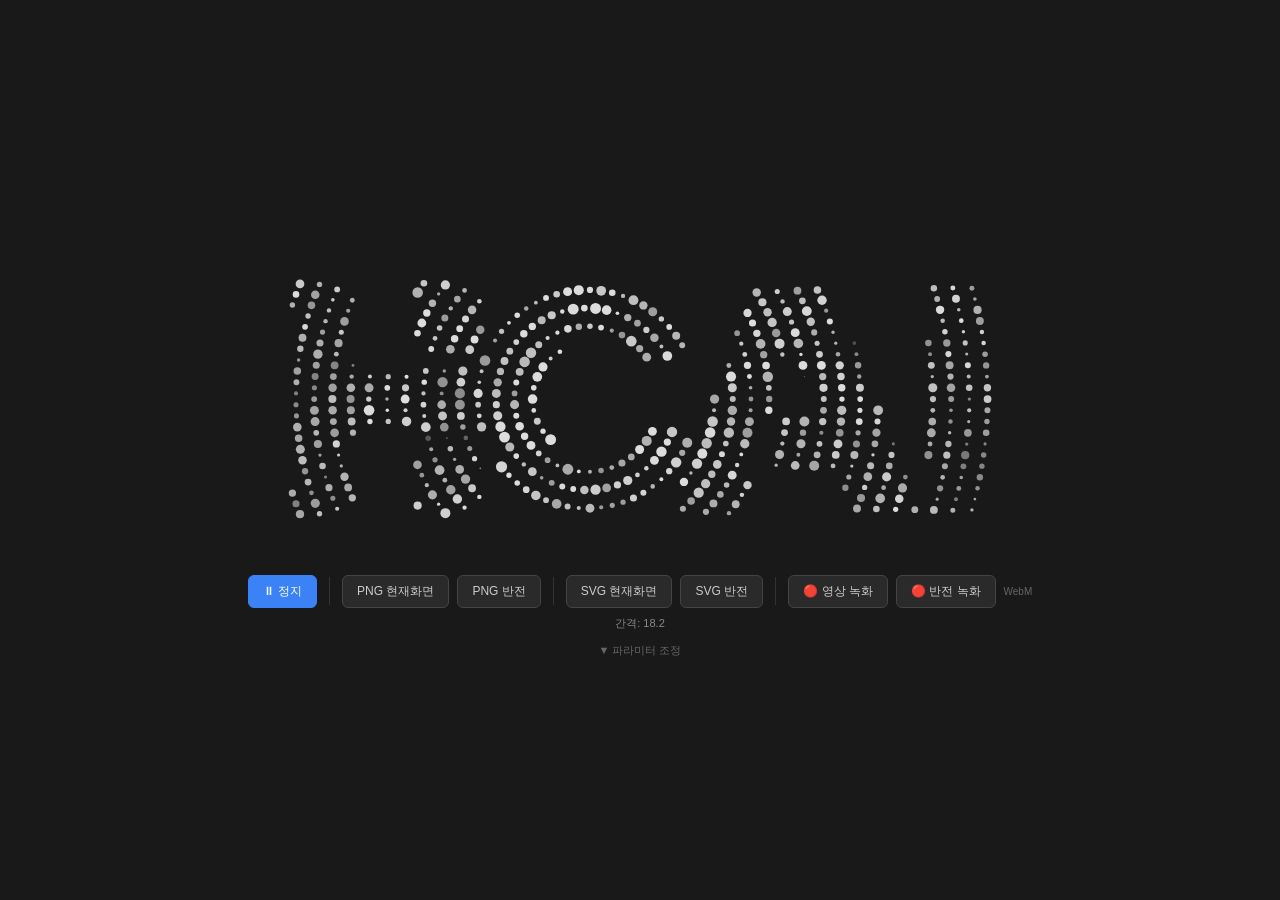
<file: tools/logo/hcai-dot-logo-v2.html>
<!DOCTYPE html>
<html lang="ko">
<head>
<meta charset="UTF-8">
<meta name="viewport" content="width=device-width, initial-scale=1.0">
<title>HCAI Dot Logo — Neural Network</title>
<style>
  * { margin: 0; padding: 0; box-sizing: border-box; }
  body {
    display: flex; align-items: center; justify-content: center;
    min-height: 100vh; background: #191919;
    font-family: 'Inter', -apple-system, BlinkMacSystemFont, sans-serif;
  }
  .container { text-align: center; }
  canvas { max-width: 90vw; border-radius: 8px; }

  .controls {
    margin-top: 16px; display: flex; gap: 8px; justify-content: center;
    align-items: center; flex-wrap: wrap;
  }
  .controls button {
    padding: 7px 14px; border: 1px solid #444; border-radius: 6px;
    background: #2a2a2a; cursor: pointer; font-size: 12px; color: #ccc;
    transition: all 0.2s;
  }
  .controls button:hover { border-color: #3b82f6; color: #3b82f6; }
  .controls button.playing { background: #3b82f6; color: #fff; border-color: #3b82f6; }
  .separator { width: 1px; height: 28px; background: #333; margin: 0 4px; }
  .param-display { font-size: 11px; color: #888; margin-top: 8px; }

  .panel-toggle {
    margin-top: 12px; font-size: 11px; color: #666; cursor: pointer;
    user-select: none; transition: color 0.2s;
  }
  .panel-toggle:hover { color: #3b82f6; }
  .param-panel {
    margin-top: 8px; padding: 16px 20px; background: #222; border: 1px solid #333;
    border-radius: 10px; display: none; max-width: 560px; margin-left: auto; margin-right: auto;
  }
  .param-panel.open { display: block; }
  .param-row {
    display: flex; align-items: center; gap: 10px; margin-bottom: 10px;
  }
  .param-row:last-child { margin-bottom: 0; }
  .param-row label {
    font-size: 11px; color: #999; width: 140px; text-align: right; flex-shrink: 0;
  }
  .param-row input[type="range"] { flex: 1; accent-color: #3b82f6; height: 4px; }
  .param-row .val {
    font-size: 11px; color: #ccc; width: 52px; text-align: left;
    font-variant-numeric: tabular-nums;
  }
  .param-row input[type="checkbox"] { accent-color: #3b82f6; }
  .param-section {
    font-size: 10px; color: #555; text-transform: uppercase; letter-spacing: 0.8px;
    margin: 12px 0 6px; padding-bottom: 4px; border-bottom: 1px solid #333;
  }
  .param-section:first-child { margin-top: 0; }
  .param-section.neural { color: #4a9; border-bottom-color: #2a5a4a; }
  .preset-row {
    display: flex; gap: 6px; justify-content: center; margin-top: 14px; flex-wrap: wrap;
  }
  .preset-row button {
    padding: 5px 12px; font-size: 10px; border: 1px solid #444;
    border-radius: 4px; background: #2a2a2a; color: #aaa; cursor: pointer;
    transition: all 0.2s;
  }
  .preset-row button:hover { border-color: #3b82f6; color: #3b82f6; }
  .preset-row button.active { border-color: #3b82f6; color: #3b82f6; background: #1e3a5f; }

  select {
    flex:1; background:#1a1a1a; color:#ccc; border:1px solid #444;
    border-radius:4px; padding:4px 8px; font-size:11px;
  }
</style>
</head>
<body>

<div class="container">
  <canvas id="logoCanvas"></canvas>

  <div class="controls">
    <button id="playBtn" onclick="toggleAnimation()">▶ 재생</button>
    <div class="separator"></div>
    <button onclick="exportPNG('current')">PNG 현재화면</button>
    <button onclick="exportPNG('invert')">PNG 반전</button>
    <div class="separator"></div>
    <button onclick="exportSVG('current')">SVG 현재화면</button>
    <button onclick="exportSVG('invert')">SVG 반전</button>
    <div class="separator"></div>
    <button onclick="exportVideo('current')" id="recBtn">🔴 영상 녹화</button>
    <button onclick="exportVideo('invert')" id="recInvBtn">🔴 반전 녹화</button>
    <span id="recFormat" style="font-size:10px; color:#666;"></span>
  </div>

  <div class="param-display" id="paramDisplay">간격: 18.2</div>

  <div class="panel-toggle" onclick="togglePanel()">▼ 파라미터 조정</div>

  <div class="param-panel" id="paramPanel">

    <div class="param-section">🖼️ 해상도</div>
    <div class="param-row">
      <label>스케일 배율</label>
      <input type="range" id="sl_scale" min="2" max="10" step="1" value="3" oninput="onScaleChange()">
      <span class="val" id="v_scale" style="width:100px;">3 (701×232)</span>
    </div>

    <div class="param-section">애니메이션 모드</div>
    <div class="param-row">
      <label>모드</label>
      <select id="sel_mode" onchange="onParamChange()">
        <option value="breathe">호흡 (도트 크기 + 투명도)</option>
        <option value="step" selected>간격 스텝 (페이드 전환)</option>
      </select>
      <span class="val"></span>
    </div>

    <div class="param-section">호흡 설정 (호흡 모드 전용)</div>
    <div class="param-row">
      <label>크기 변화량</label>
      <input type="range" id="sl_sizeAmp" min="0" max="1.0" step="0.01" value="0.47" oninput="onParamChange()">
      <span class="val" id="v_sizeAmp">0.47</span>
    </div>

    <div class="param-section">간격 스텝 설정</div>
    <div class="param-row">
      <label>시작 간격</label>
      <input type="range" id="sl_min" min="5" max="20" step="0.1" value="18.2" oninput="onParamChange()">
      <span class="val" id="v_min">18.2</span>
    </div>
    <div class="param-row">
      <label>최대 간격</label>
      <input type="range" id="sl_max" min="8" max="30" step="0.5" value="20.5" oninput="onParamChange()">
      <span class="val" id="v_max">20.5</span>
    </div>
    <div class="param-row">
      <label>스텝 크기</label>
      <input type="range" id="sl_step" min="0.1" max="5" step="0.1" value="5.0" oninput="onParamChange()">
      <span class="val" id="v_step">5.0</span>
    </div>
    <div class="param-row">
      <label>스텝당 머무름 (ms)</label>
      <input type="range" id="sl_stepHold" min="100" max="5000" step="50" value="100" oninput="onParamChange()">
      <span class="val" id="v_stepHold">100</span>
    </div>
    <div class="param-row">
      <label>전환 시간 (ms)</label>
      <input type="range" id="sl_fadeDur" min="0" max="2000" step="50" value="0" oninput="onParamChange()">
      <span class="val" id="v_fadeDur">0</span>
    </div>

    <div class="param-section">기본 상태 정지 시간</div>
    <div class="param-row">
      <label>정지 시간 (ms)</label>
      <input type="range" id="sl_hold" min="0" max="5000" step="100" value="0" oninput="onParamChange()">
      <span class="val" id="v_hold">0</span>
    </div>

    <div class="param-section">이징</div>
    <div class="param-row">
      <label>이징 함수</label>
      <select id="sel_easing" onchange="onParamChange()">
        <option value="sine" selected>Sine (부드럽게)</option>
        <option value="ease">Ease (가감속)</option>
        <option value="linear">Linear (일정)</option>
      </select>
      <span class="val"></span>
    </div>

    <!-- ===== NEURAL NETWORK SECTION ===== -->
    <div class="param-section neural">🧠 신경망 연결선 (Neural Connections)</div>
    <div class="param-row">
      <label>연결선 표시</label>
      <input type="checkbox" id="chk_lines" checked onchange="onParamChange()">
      <span class="val" style="flex:1; font-size:10px; color:#666;">점들 사이 연결</span>
    </div>
    <div class="param-row">
      <label>연결 최대 거리</label>
      <input type="range" id="sl_lineMaxDist" min="10" max="80" step="1" value="10" oninput="onParamChange()">
      <span class="val" id="v_lineMaxDist">10</span>
    </div>
    <div class="param-row">
      <label>연결선 투명도</label>
      <input type="range" id="sl_lineOpacity" min="0.01" max="1.0" step="0.01" value="1.00" oninput="onParamChange()">
      <span class="val" id="v_lineOpacity">1.00</span>
    </div>
    <div class="param-row">
      <label>연결선 두께</label>
      <input type="range" id="sl_lineWidth" min="0.2" max="3" step="0.1" value="3.0" oninput="onParamChange()">
      <span class="val" id="v_lineWidth">3.0</span>
    </div>
    <div class="param-row">
      <label>연결 밀도 (최대 수)</label>
      <input type="range" id="sl_lineMaxCount" min="1" max="8" step="1" value="4" oninput="onParamChange()">
      <span class="val" id="v_lineMaxCount">4</span>
    </div>

    <div class="param-section neural">✨ 점 페더/글로우 (Feather Glow)</div>
    <div class="param-row">
      <label>페더 글로우</label>
      <input type="checkbox" id="chk_feather" checked onchange="onParamChange()">
      <span class="val" style="flex:1; font-size:10px; color:#666;">외곽 부드러운 발광</span>
    </div>
    <div class="param-row">
      <label>글로우 반경 배율</label>
      <input type="range" id="sl_glowRadius" min="1.5" max="6" step="0.1" value="1.5" oninput="onParamChange()">
      <span class="val" id="v_glowRadius">1.5</span>
    </div>
    <div class="param-row">
      <label>글로우 강도</label>
      <input type="range" id="sl_glowIntensity" min="0.01" max="0.5" step="0.01" value="0.01" oninput="onParamChange()">
      <span class="val" id="v_glowIntensity">0.01</span>
    </div>

    <div class="param-section neural">⚡ 신경 활성화 펄스 (Activation Pulse)</div>
    <div class="param-row">
      <label>활성화 펄스</label>
      <input type="checkbox" id="chk_pulse" checked onchange="onParamChange()">
      <span class="val" style="flex:1; font-size:10px; color:#666;">임의 점 밝기 파동</span>
    </div>
    <div class="param-row">
      <label>펄스 속도</label>
      <input type="range" id="sl_pulseSpeed" min="0.2" max="5" step="0.1" value="3.3" oninput="onParamChange()">
      <span class="val" id="v_pulseSpeed">3.3</span>
    </div>
    <div class="param-row">
      <label>펄스 강도</label>
      <input type="range" id="sl_pulseIntensity" min="0.1" max="1.0" step="0.05" value="0.85" oninput="onParamChange()">
      <span class="val" id="v_pulseIntensity">0.85</span>
    </div>
    <div class="param-row">
      <label>펄스 파장 (px)</label>
      <input type="range" id="sl_pulseWavelength" min="20" max="200" step="5" value="135" oninput="onParamChange()">
      <span class="val" id="v_pulseWavelength">135</span>
    </div>
    <div class="param-row">
      <label>활성화 소스 수</label>
      <input type="range" id="sl_pulseSources" min="1" max="8" step="1" value="5" oninput="onParamChange()">
      <span class="val" id="v_pulseSources">5</span>
    </div>

    <div class="param-section neural">🎨 도트 색상 (Dot Color)</div>
    <div class="param-row">
      <label>R (빨강)</label>
      <input type="range" id="sl_dotR" min="0" max="255" step="1" value="255" oninput="onColorChange()">
      <span class="val" id="v_dotR">255</span>
    </div>
    <div class="param-row">
      <label>G (초록)</label>
      <input type="range" id="sl_dotG" min="0" max="255" step="1" value="255" oninput="onColorChange()">
      <span class="val" id="v_dotG">255</span>
    </div>
    <div class="param-row">
      <label>B (파랑)</label>
      <input type="range" id="sl_dotB" min="0" max="255" step="1" value="255" oninput="onColorChange()">
      <span class="val" id="v_dotB">255</span>
    </div>
    <div class="param-row">
      <label>Alpha (투명도)</label>
      <input type="range" id="sl_dotA" min="0.1" max="1.0" step="0.01" value="0.85" oninput="onColorChange()">
      <span class="val" id="v_dotA">0.85</span>
    </div>
    <div class="param-row">
      <label>투명도 베리에이션</label>
      <input type="range" id="sl_opVar" min="0" max="0.8" step="0.01" value="0.35" oninput="onColorChange()">
      <span class="val" id="v_opVar">0.35</span>
    </div>
    <div class="param-row">
      <label>최소 투명도</label>
      <input type="range" id="sl_opMin" min="0.02" max="0.8" step="0.01" value="0.15" oninput="onColorChange()">
      <span class="val" id="v_opMin">0.15</span>
    </div>
    <div class="param-row">
      <label>미리보기</label>
      <div id="colorPreview" style="width:32px; height:32px; border-radius:50%; border:2px solid #444; background:rgba(255,255,255,0.85);"></div>
      <span class="val" id="v_dotHex" style="width:auto; color:#888; font-size:10px;">rgba(255,255,255,0.85)</span>
    </div>

    <div class="preset-row">
      <button onclick="applyPreset('default')" style="border-color:#3b82f6; color:#3b82f6;">⭐ Default</button>
    </div>
  </div>
</div>

<script>
// ===== PARAMETERS =====
const CONFIG = {
  dotSize: 4.5,
  spacing: 18.2,
  sizeVariance: 7.5,
  opacityVar: 0.15,
  scale: 3,
  falloff: 0.2,
  falloffRadius: 1.15,
  falloffMin: 0.1,
  dotColor: '#ffffff',
  dotAlpha: 0.85,
  bgColor: '#191919',
};

const STATIC_STATE = { spacing: 18.2 };
const BASE_SCALE = 3; // 모든 파라미터는 이 스케일 기준
function sr() { return CONFIG.scale / BASE_SCALE; } // scale ratio

// Canvas padding (prevents edge particles from being clipped)
let logoPad = 0, logoOrigW = 0, logoOrigH = 0;
const PAD_BASE = 40; // padding in pixels at BASE_SCALE

// ===== ANIMATION CONFIG (FIXED from screenshot) =====
const ANIM = {
  mode: 'step',
  sizeAmplitude: 0.47,
  min: 18.2,
  max: 20.5,
  stepSize: 5.0,
  stepHoldMs: 100,
  fadeDurationMs: 0,
  speed: 0.08,
  easing: 'sine',
  holdAtMinMs: 0,
};

// ===== NEURAL NETWORK CONFIG =====
const NEURAL = {
  linesEnabled: true,
  lineMaxDist: 10,
  lineOpacity: 1.00,
  lineWidth: 3.0,
  lineMaxCount: 4,

  featherEnabled: true,
  glowRadius: 1.5,
  glowIntensity: 0.01,

  pulseEnabled: true,
  pulseSpeed: 3.3,
  pulseIntensity: 0.85,
  pulseWavelength: 135,
  pulseSources: 5,
};

// Pulse source positions (will be regenerated)
let pulseSources = [];
let pulseTime = 0;

// Dot color with alpha
const DOT_COLOR = { r: 255, g: 255, b: 255, a: 0.85, opVar: 0.35, opMin: 0.15 };

function regeneratePulseSources(count, w, h) {
  const rng = seededRandom(777);
  pulseSources = [];
  for (let i = 0; i < count; i++) {
    pulseSources.push({
      x: rng() * w,
      y: rng() * h,
      phase: rng() * Math.PI * 2,
      speed: 0.8 + rng() * 1.2,
    });
  }
}

// ===== LOGO SVG PATH DATA =====
const LOGO_SVG = `<svg xmlns="http://www.w3.org/2000/svg" viewBox="0 0 233.53 77.36">
  <g>
    <rect x="212.29" y="0" width="21.24" height="77.36" rx="2.83" ry="2.83"/>
    <path d="M178.29,0h-21.46c-1.19,0-2.25.74-2.66,1.86l-26.23,71.69c-.68,1.85.69,3.81,2.66,3.81h17.39c1.27,0,2.38-.84,2.73-2.06l16.54-58.01,8.38,28.37.11.35h-12.98c-1.11,0-2.09.72-2.41,1.78l-3.26,10.51c-.57,1.82.8,3.67,2.71,3.67h19.5-.13,1.7l4.52,13.87c.29.9,1.14,1.52,2.09,1.52h18.57c1.99,0,3.36-2,2.64-3.86L180.93,1.81c-.42-1.09-1.47-1.81-2.64-1.81Z"/>
    <g>
      <path d="M133.16,51.18l-15.21-4.8c-1.5-.47-3.12.36-3.55,1.87-.97,3.39-2.32,6.07-4.03,8.04-2.17,2.48-5.37,3.72-9.6,3.72s-7.75-1.54-10.16-4.61c-1.38-1.76-2.36-4.38-2.95-7.85-.44-2.59-.66-5.65-.66-9.2,0-5.68.74-10.07,2.19-13.18.26-.55.53-1.08.84-1.55,2.67-4.21,6.51-6.32,11.53-6.32,2.21,0,4.22.48,6.01,1.43,1.79.95,3.3,2.31,4.54,4.08l2.63,3.73c.42.6,1.17.88,1.88.72l15.38-3.58c.98-.23,1.52-1.26,1.18-2.21-2.5-6.99-6.14-12.24-10.9-15.76-5.16-3.81-12.25-5.72-21.27-5.72-4.31,0-8.25.46-11.83,1.39-6,1.56-10.97,4.41-14.92,8.58-3.48,3.67-5.98,8.22-7.53,13.64l.08-.35c-.65,1.53-1.87,2.94-3.3,3.76-1.13.66-2.44,1.04-3.84,1.04H21.24V2.83C21.24,1.27,19.97,0,18.41,0H2.83C1.27,0,0,1.27,0,2.83v71.69c0,1.57,1.27,2.83,2.83,2.83h15.57c1.57,0,2.83-1.27,2.83-2.83v-25.22h38.43c1.4,0,2.71.38,3.84,1.04,1.42.83,2.9,2.51,3.55,4.04v-.02c.81,2.54,1.85,4.87,3.12,6.99,3.58,5.95,7.84,10.11,12.77,12.47,4.93,2.36,11.29,3.54,19.08,3.54,6.42,0,11.7-.97,15.85-2.91,4.15-1.94,7.63-4.81,10.43-8.62,2.58-3.51,4.52-7.8,5.83-12.89.19-.75-.25-1.53-.99-1.76Z"/>
      <path d="M63.52,21.51V2.83c0-1.57-1.27-2.83-2.83-2.83h-15.57c-1.57,0-2.83,1.27-2.83,2.83v22.64h17.27c2.19,0,3.97-1.78,3.97-3.97Z"/>
      <path d="M59.55,51.88h-17.27v22.64c0,1.57,1.27,2.83,2.83,2.83h15.57c1.57,0,2.83-1.27,2.83-2.83v-18.67c0-2.19-1.78-3.97-3.97-3.97Z"/>
    </g>
  </g>
</svg>`;

// ===== CORE ENGINE =====
const canvas = document.getElementById('logoCanvas');
const ctx = canvas.getContext('2d');
let logoMask = null;
let maskReady = false;
let currentSpacing = CONFIG.spacing;
let currentBreathAlpha = 1.0;
// Cache dots for neural lines
let currentDots = [];

const C_CENTER_X_RATIO = 99 / 233.53;
const C_CENTER_Y_RATIO = 38.7 / 77.36;

function seededRandom(seed) {
  let s = seed;
  return function() {
    s = (s * 16807 + 0) % 2147483647;
    return (s - 1) / 2147483646;
  };
}

function rasterizeLogo(scale) {
  return new Promise(resolve => {
    const svgBlob = new Blob([LOGO_SVG], { type: 'image/svg+xml' });
    const url = URL.createObjectURL(svgBlob);
    const img = new Image();
    img.onload = () => {
      const lw = Math.round(233.53 * scale);
      const lh = Math.round(77.36 * scale);
      const pad = Math.round(PAD_BASE * scale / BASE_SCALE);
      logoOrigW = lw; logoOrigH = lh; logoPad = pad;
      const w = lw + 2 * pad;
      const h = lh + 2 * pad;
      canvas.width = w; canvas.height = h;
      const tmpCanvas = document.createElement('canvas');
      tmpCanvas.width = w; tmpCanvas.height = h;
      const tmpCtx = tmpCanvas.getContext('2d');
      tmpCtx.drawImage(img, pad, pad, lw, lh);
      logoMask = tmpCtx.getImageData(0, 0, w, h);
      URL.revokeObjectURL(url);
      maskReady = true;
      regeneratePulseSources(NEURAL.pulseSources, w, h);
      resolve();
    };
    img.src = url;
  });
}

function getLogoAlpha(x, y) {
  if (!logoMask) return 0;
  const ix = Math.round(x), iy = Math.round(y);
  if (ix < 0 || iy < 0 || ix >= logoMask.width || iy >= logoMask.height) return 0;
  return logoMask.data[(iy * logoMask.width + ix) * 4 + 3] / 255;
}

function getDistanceFalloff(x, y, p) {
  if (p.falloff <= 0) return 1;
  const w = canvas.width, h = canvas.height;
  const cx = logoPad + logoOrigW * C_CENTER_X_RATIO, cy = logoPad + logoOrigH * C_CENTER_Y_RATIO;
  const maxDist = Math.sqrt(w * w + h * h) * 0.5 * p.falloffRadius;
  const dx = x - cx, dy = y - cy;
  const dist = Math.sqrt(dx * dx + dy * dy);
  const t = Math.min(dist / maxDist, 1);
  const factor = Math.pow(1 - t, p.falloff);
  return p.falloffMin + (1 - p.falloffMin) * factor;
}

function generateDots(p, sizeMultiplier) {
  sizeMultiplier = sizeMultiplier || 1.0;
  const s = sr(); // scale ratio for resolution independence
  const scaledSpacing = p.spacing * s;
  const scaledDotSize = p.dotSize * s;
  const scaledSizeVar = p.sizeVariance * s;
  const w = canvas.width, h = canvas.height;
  const cx = logoPad + logoOrigW * C_CENTER_X_RATIO, cy = logoPad + logoOrigH * C_CENTER_Y_RATIO;
  const maxR = Math.sqrt(Math.max(cx, w - cx) ** 2 + Math.max(cy, h - cy) ** 2);
  const rng = seededRandom(33);
  const dots = [];
  for (let r = scaledSpacing; r < maxR; r += scaledSpacing) {
    const circumference = 2 * Math.PI * r;
    const numDots = Math.max(12, Math.round(circumference / (scaledDotSize * 2.5)));
    for (let i = 0; i < numDots; i++) {
      const angle = (i / numDots) * Math.PI * 2;
      const x = cx + r * Math.cos(angle);
      const y = cy + r * Math.sin(angle);
      const alpha = getLogoAlpha(x, y);
      if (alpha < 0.1) continue;
      const df = getDistanceFalloff(x, y, p);
      let size = (scaledDotSize * 0.8 * alpha + (rng() - 0.5) * scaledSizeVar * 0.5) * df;
      size *= sizeMultiplier;
      if (size <= 0.15) continue;
      const baseOpacity = Math.max(0.1, 1 - rng() * p.opacityVar) * alpha * df;
      // Per-dot alpha variation
      const dotVariation = DOT_COLOR.opVar > 0 ? (rng() * DOT_COLOR.opVar) : 0;
      const opacity = Math.max(DOT_COLOR.opMin, baseOpacity * (1 - dotVariation));
      dots.push({ x, y, size, opacity });
    }
  }
  return dots;
}

// ===== SPATIAL INDEX for fast neighbor lookup =====
function buildSpatialGrid(dots, cellSize) {
  const grid = {};
  for (let i = 0; i < dots.length; i++) {
    const cx = Math.floor(dots[i].x / cellSize);
    const cy = Math.floor(dots[i].y / cellSize);
    const key = cx + ',' + cy;
    if (!grid[key]) grid[key] = [];
    grid[key].push(i);
  }
  return grid;
}

function findNeighbors(dotIdx, dots, grid, cellSize, maxDist) {
  const d = dots[dotIdx];
  const cx = Math.floor(d.x / cellSize);
  const cy = Math.floor(d.y / cellSize);
  const neighbors = [];
  const maxDist2 = maxDist * maxDist;
  for (let dx = -1; dx <= 1; dx++) {
    for (let dy = -1; dy <= 1; dy++) {
      const key = (cx + dx) + ',' + (cy + dy);
      const cell = grid[key];
      if (!cell) continue;
      for (const j of cell) {
        if (j <= dotIdx) continue; // avoid duplicates
        const ddx = dots[j].x - d.x;
        const ddy = dots[j].y - d.y;
        const dist2 = ddx * ddx + ddy * ddy;
        if (dist2 < maxDist2) {
          neighbors.push({ idx: j, dist: Math.sqrt(dist2) });
        }
      }
    }
  }
  neighbors.sort((a, b) => a.dist - b.dist);
  return neighbors;
}

// ===== NEURAL NETWORK DRAWING =====
function getPulseValue(x, y, time) {
  if (!NEURAL.pulseEnabled || pulseSources.length === 0) return 0;
  let val = 0;
  for (const src of pulseSources) {
    const dx = x - src.x;
    const dy = y - src.y;
    const dist = Math.sqrt(dx * dx + dy * dy);
    const wave = Math.sin((dist / (NEURAL.pulseWavelength * sr())) * Math.PI * 2 - time * src.speed * NEURAL.pulseSpeed + src.phase);
    val += Math.max(0, wave) * NEURAL.pulseIntensity;
  }
  return Math.min(val / pulseSources.length, 1.0);
}

function drawNeuralLines(targetCtx, dots, globalAlpha, dotColor) {
  if (!NEURAL.linesEnabled || dots.length === 0) return;
  const s = sr();
  const maxDist = NEURAL.lineMaxDist * s;
  const cellSize = maxDist + 1;
  const grid = buildSpatialGrid(dots, cellSize);

  const r = parseInt(dotColor.slice(1, 3), 16);
  const g = parseInt(dotColor.slice(3, 5), 16);
  const b = parseInt(dotColor.slice(5, 7), 16);

  targetCtx.lineWidth = NEURAL.lineWidth * s;

  for (let i = 0; i < dots.length; i++) {
    const neighbors = findNeighbors(i, dots, grid, cellSize, maxDist);
    const count = Math.min(neighbors.length, NEURAL.lineMaxCount);
    for (let n = 0; n < count; n++) {
      const nb = neighbors[n];
      const d1 = dots[i];
      const d2 = dots[nb.idx];
      const distFactor = 1 - (nb.dist / maxDist);
      // Pulse-based activation on lines
      const pulse1 = getPulseValue(d1.x, d1.y, pulseTime);
      const pulse2 = getPulseValue(d2.x, d2.y, pulseTime);
      const pulseBoost = 1 + (pulse1 + pulse2) * 0.5;
      const alpha = NEURAL.lineOpacity * distFactor * d1.opacity * d2.opacity * globalAlpha * pulseBoost * (CONFIG.dotAlpha || 1.0);

      if (alpha < 0.005) continue;
      targetCtx.strokeStyle = `rgba(${r},${g},${b},${alpha.toFixed(3)})`;
      targetCtx.beginPath();
      targetCtx.moveTo(d1.x, d1.y);
      targetCtx.lineTo(d2.x, d2.y);
      targetCtx.stroke();
    }
  }
}

function drawFeatherGlow(targetCtx, dots, dotColor, globalAlpha) {
  if (!NEURAL.featherEnabled) return;
  const r = parseInt(dotColor.slice(1, 3), 16);
  const g = parseInt(dotColor.slice(3, 5), 16);
  const b = parseInt(dotColor.slice(5, 7), 16);

  for (const d of dots) {
    const glowR = d.size * NEURAL.glowRadius;
    const pulseVal = getPulseValue(d.x, d.y, pulseTime);
    const intensity = NEURAL.glowIntensity * (1 + pulseVal * 1.5);
    const alpha = d.opacity * globalAlpha * intensity * (CONFIG.dotAlpha || 1.0);
    if (alpha < 0.005) continue;

    const gradient = targetCtx.createRadialGradient(d.x, d.y, d.size * 0.5, d.x, d.y, glowR);
    gradient.addColorStop(0, `rgba(${r},${g},${b},${(alpha * 0.8).toFixed(3)})`);
    gradient.addColorStop(0.4, `rgba(${r},${g},${b},${(alpha * 0.3).toFixed(3)})`);
    gradient.addColorStop(1, `rgba(${r},${g},${b},0)`);
    targetCtx.fillStyle = gradient;
    targetCtx.beginPath();
    targetCtx.arc(d.x, d.y, glowR, 0, Math.PI * 2);
    targetCtx.fill();
  }
}

function drawDots(targetCtx, dots, dotColor, bgColor, globalAlpha) {
  const w = canvas.width, h = canvas.height;
  targetCtx.clearRect(0, 0, w, h);
  targetCtx.fillStyle = bgColor;
  targetCtx.fillRect(0, 0, w, h);

  // 1. Draw feather glow (behind dots)
  drawFeatherGlow(targetCtx, dots, dotColor, globalAlpha);

  // 2. Draw neural connection lines (behind dots)
  drawNeuralLines(targetCtx, dots, globalAlpha, dotColor);

  // 3. Draw dots with pulse activation
  const rHex = parseInt(dotColor.slice(1, 3), 16);
  const gHex = parseInt(dotColor.slice(3, 5), 16);
  const bHex = parseInt(dotColor.slice(5, 7), 16);

  for (const d of dots) {
    const pulseVal = getPulseValue(d.x, d.y, pulseTime);
    const boostedOpacity = Math.min(1, d.opacity * (1 + pulseVal * 0.8));
    const boostedSize = d.size * (1 + pulseVal * 0.15);
    targetCtx.globalAlpha = boostedOpacity * globalAlpha * (CONFIG.dotAlpha || 1.0);
    targetCtx.fillStyle = dotColor;
    targetCtx.beginPath();
    targetCtx.arc(d.x, d.y, boostedSize, 0, Math.PI * 2);
    targetCtx.fill();
  }
  targetCtx.globalAlpha = 1;
}

function renderFrame(spacing, alpha, dotColor, bgColor, sizeMultiplier) {
  if (!maskReady) return;
  dotColor = dotColor || CONFIG.dotColor;
  bgColor = bgColor || CONFIG.bgColor;
  alpha = alpha !== undefined ? alpha : 1.0;
  sizeMultiplier = sizeMultiplier || 1.0;
  const p = { ...CONFIG, spacing, dotColor, bgColor };
  currentDots = generateDots(p, sizeMultiplier);
  drawDots(ctx, currentDots, dotColor, bgColor, alpha);
}

// ===== STEP ANIMATION ENGINE =====
function buildStepSequence() {
  const steps = [];
  for (let s = ANIM.min; s <= ANIM.max + 0.01; s += ANIM.stepSize) {
    steps.push(Math.round(s * 10) / 10);
  }
  const seq = [...steps];
  for (let i = steps.length - 2; i >= 1; i--) {
    seq.push(steps[i]);
  }
  return seq;
}

let stepSeq = [];
let stepIndex = 0;
let stepPhase = 'hold_home';
let stepElapsed = 0;

function resetStepAnim() {
  stepSeq = buildStepSequence();
  stepIndex = 0;
  stepPhase = 'hold_home';
  stepElapsed = 0;
}

// ===== BREATHE ANIMATION =====
let breatheProgress = 0;
let breatheState = 'hold';
let breatheElapsed = 0;

function applyEasing(t) {
  const ping = t <= 0.5 ? t * 2 : (1 - t) * 2;
  switch (ANIM.easing) {
    case 'sine': return (1 - Math.cos(ping * Math.PI)) / 2;
    case 'ease': return ping < 0.5 ? 2 * ping * ping : 1 - Math.pow(-2 * ping + 2, 2) / 2;
    case 'linear': default: return ping;
  }
}

// ===== MAIN ANIMATION LOOP =====
let animRunning = false;
let animFrame = null;
let lastTimestamp = null;

function easeInOut(t) {
  return (1 - Math.cos(t * Math.PI)) / 2;
}

function animLoop(timestamp) {
  if (!animRunning) return;
  if (lastTimestamp === null) lastTimestamp = timestamp;
  const dt = timestamp - lastTimestamp;
  lastTimestamp = timestamp;

  // Update pulse time
  pulseTime += dt * 0.001;

  const infoEl = document.getElementById('paramDisplay');

  if (ANIM.mode === 'step') {
    animStep(dt, infoEl);
  } else {
    animBreathe(dt, infoEl);
  }

  animFrame = requestAnimationFrame(animLoop);
}

function animStep(dt, infoEl) {
  if (stepSeq.length === 0) resetStepAnim();
  const curSpacing = stepSeq[stepIndex];
  const isHome = (stepIndex === 0);

  stepElapsed += dt;

  if (stepPhase === 'hold_home') {
    currentSpacing = curSpacing;
    renderFrame(curSpacing, 1.0);
    infoEl.textContent = recording ? `🔴 녹화중... 간격: ${curSpacing}` : `간격: ${curSpacing} (기본 상태)`;
    // 녹화: 1사이클 이상 + 최소 시간 경과 시 종료
    if (recording && recording.stepsCompleted >= recording.totalSteps) {
      const elapsed = performance.now() - recording.startTime;
      if (elapsed >= recording.minDurationMs) {
        stopRecording();
        return;
      }
      // 최소 시간 미달이면 사이클 리셋하고 계속 녹화
      recording.stepsCompleted = 0;
    }
    if (stepElapsed >= ANIM.holdAtMinMs) {
      stepElapsed = 0;
      stepPhase = 'fade_out';
    }
  } else if (stepPhase === 'hold') {
    currentSpacing = curSpacing;
    renderFrame(curSpacing, 1.0);
    infoEl.textContent = recording ? `🔴 녹화중... 간격: ${curSpacing}` : `간격: ${curSpacing}`;
    if (stepElapsed >= ANIM.stepHoldMs) {
      stepElapsed = 0;
      stepPhase = 'fade_out';
    }
  } else if (stepPhase === 'fade_out') {
    if (ANIM.fadeDurationMs <= 0) {
      stepIndex = (stepIndex + 1) % stepSeq.length;
      if (recording) recording.stepsCompleted++;
      stepElapsed = 0;
      const isNextHome = (stepIndex === 0);
      stepPhase = isNextHome ? 'hold_home' : 'hold';
      currentSpacing = stepSeq[stepIndex];
      renderFrame(stepSeq[stepIndex], 1.0);
      infoEl.textContent = `간격: ${stepSeq[stepIndex]}`;
    } else {
      const progress = Math.min(stepElapsed / ANIM.fadeDurationMs, 1);
      const alpha = 1.0 - easeInOut(progress) * 0.4;
      currentSpacing = curSpacing;
      renderFrame(curSpacing, alpha);
      infoEl.textContent = `간격: ${curSpacing} → ...`;
      if (progress >= 1) {
        stepIndex = (stepIndex + 1) % stepSeq.length;
        if (recording) recording.stepsCompleted++;
        stepElapsed = 0;
        stepPhase = 'fade_in';
      }
    }
  } else if (stepPhase === 'fade_in') {
    const nextSpacing = stepSeq[stepIndex];
    const progress = Math.min(stepElapsed / ANIM.fadeDurationMs, 1);
    const alpha = 0.6 + easeInOut(progress) * 0.4;
    currentSpacing = nextSpacing;
    renderFrame(nextSpacing, alpha);
    infoEl.textContent = `간격: ${nextSpacing}`;
    if (progress >= 1) {
      stepElapsed = 0;
      const isNextHome = (stepIndex === 0);
      stepPhase = isNextHome ? 'hold_home' : 'hold';
    }
  }
}

function animBreathe(dt, infoEl) {
  breatheElapsed += dt;

  if (breatheState === 'hold') {
    renderFrame(CONFIG.spacing, 1.0, null, null, 1.0);
    infoEl.textContent = `간격: ${CONFIG.spacing} (정지)`;
    if (breatheElapsed >= ANIM.holdAtMinMs) {
      breatheState = 'animate';
      breatheProgress = 0;
      breatheElapsed = 0;
    }
  } else {
    const cycleDuration = 4000 / ANIM.speed;
    breatheProgress += dt / cycleDuration;
    if (breatheProgress >= 1) {
      breatheProgress = 0;
      breatheState = 'hold';
      breatheElapsed = 0;
      renderFrame(CONFIG.spacing, 1.0, null, null, 1.0);
      infoEl.textContent = `간격: ${CONFIG.spacing} (정지)`;
    } else {
      const eased = applyEasing(breatheProgress);
      const sizeMultiplier = 1.0 + ANIM.sizeAmplitude * eased;
      const alpha = 1.0 - 0.15 * eased;
      renderFrame(CONFIG.spacing, alpha, null, null, sizeMultiplier);
      infoEl.textContent = `크기: ×${sizeMultiplier.toFixed(2)} | 투명도: ${alpha.toFixed(2)}`;
    }
  }
}

function toggleAnimation() {
  animRunning = !animRunning;
  const btn = document.getElementById('playBtn');
  if (animRunning) {
    btn.textContent = '⏸ 정지';
    btn.classList.add('playing');
    lastTimestamp = null;
    animFrame = requestAnimationFrame(animLoop);
  } else {
    btn.textContent = '▶ 재생';
    btn.classList.remove('playing');
    if (animFrame) cancelAnimationFrame(animFrame);
  }
}

// ===== PARAMETER PANEL =====
function togglePanel() {
  const panel = document.getElementById('paramPanel');
  const toggle = document.querySelector('.panel-toggle');
  panel.classList.toggle('open');
  toggle.textContent = panel.classList.contains('open') ? '▲ 파라미터 접기' : '▼ 파라미터 조정';
}

function onParamChange() {
  // Animation params
  ANIM.mode = document.getElementById('sel_mode').value;
  ANIM.sizeAmplitude = parseFloat(document.getElementById('sl_sizeAmp').value);
  ANIM.min = parseFloat(document.getElementById('sl_min').value);
  ANIM.max = parseFloat(document.getElementById('sl_max').value);
  ANIM.stepSize = parseFloat(document.getElementById('sl_step').value);
  ANIM.stepHoldMs = parseInt(document.getElementById('sl_stepHold').value);
  ANIM.fadeDurationMs = parseInt(document.getElementById('sl_fadeDur').value);
  ANIM.holdAtMinMs = parseInt(document.getElementById('sl_hold').value);
  ANIM.easing = document.getElementById('sel_easing').value;
  if (ANIM.max < ANIM.min + 0.5) {
    ANIM.max = ANIM.min + 0.5;
    document.getElementById('sl_max').value = ANIM.max;
  }

  // Neural params
  NEURAL.linesEnabled = document.getElementById('chk_lines').checked;
  NEURAL.lineMaxDist = parseInt(document.getElementById('sl_lineMaxDist').value);
  NEURAL.lineOpacity = parseFloat(document.getElementById('sl_lineOpacity').value);
  NEURAL.lineWidth = parseFloat(document.getElementById('sl_lineWidth').value);
  NEURAL.lineMaxCount = parseInt(document.getElementById('sl_lineMaxCount').value);

  NEURAL.featherEnabled = document.getElementById('chk_feather').checked;
  NEURAL.glowRadius = parseFloat(document.getElementById('sl_glowRadius').value);
  NEURAL.glowIntensity = parseFloat(document.getElementById('sl_glowIntensity').value);

  NEURAL.pulseEnabled = document.getElementById('chk_pulse').checked;
  NEURAL.pulseSpeed = parseFloat(document.getElementById('sl_pulseSpeed').value);
  NEURAL.pulseIntensity = parseFloat(document.getElementById('sl_pulseIntensity').value);
  NEURAL.pulseWavelength = parseInt(document.getElementById('sl_pulseWavelength').value);
  NEURAL.pulseSources = parseInt(document.getElementById('sl_pulseSources').value);

  // Update display values
  document.getElementById('v_sizeAmp').textContent = ANIM.sizeAmplitude.toFixed(2);
  document.getElementById('v_min').textContent = ANIM.min.toFixed(1);
  document.getElementById('v_max').textContent = ANIM.max.toFixed(1);
  document.getElementById('v_step').textContent = ANIM.stepSize.toFixed(1);
  document.getElementById('v_stepHold').textContent = ANIM.stepHoldMs;
  document.getElementById('v_fadeDur').textContent = ANIM.fadeDurationMs;
  document.getElementById('v_hold').textContent = ANIM.holdAtMinMs;

  document.getElementById('v_lineMaxDist').textContent = NEURAL.lineMaxDist;
  document.getElementById('v_lineOpacity').textContent = NEURAL.lineOpacity.toFixed(2);
  document.getElementById('v_lineWidth').textContent = NEURAL.lineWidth.toFixed(1);
  document.getElementById('v_lineMaxCount').textContent = NEURAL.lineMaxCount;
  document.getElementById('v_glowRadius').textContent = NEURAL.glowRadius.toFixed(1);
  document.getElementById('v_glowIntensity').textContent = NEURAL.glowIntensity.toFixed(2);
  document.getElementById('v_pulseSpeed').textContent = NEURAL.pulseSpeed.toFixed(1);
  document.getElementById('v_pulseIntensity').textContent = NEURAL.pulseIntensity.toFixed(2);
  document.getElementById('v_pulseWavelength').textContent = NEURAL.pulseWavelength;
  document.getElementById('v_pulseSources').textContent = NEURAL.pulseSources;

  // Regenerate pulse sources
  regeneratePulseSources(NEURAL.pulseSources, canvas.width, canvas.height);

  resetStepAnim();
}

async function onScaleChange() {
  const newScale = parseInt(document.getElementById('sl_scale').value);
  const w = Math.round(233.53 * newScale);
  const h = Math.round(77.36 * newScale);
  document.getElementById('v_scale').textContent = `${newScale} (${w}×${h})`;
  CONFIG.scale = newScale;
  await rasterizeLogo(newScale);
  regeneratePulseSources(NEURAL.pulseSources, canvas.width, canvas.height);
  renderFrame(currentSpacing, 1.0);
}

function onColorChange() {
  DOT_COLOR.r = parseInt(document.getElementById('sl_dotR').value);
  DOT_COLOR.g = parseInt(document.getElementById('sl_dotG').value);
  DOT_COLOR.b = parseInt(document.getElementById('sl_dotB').value);
  DOT_COLOR.a = parseFloat(document.getElementById('sl_dotA').value);
  DOT_COLOR.opVar = parseFloat(document.getElementById('sl_opVar').value);
  DOT_COLOR.opMin = parseFloat(document.getElementById('sl_opMin').value);
  document.getElementById('v_dotR').textContent = DOT_COLOR.r;
  document.getElementById('v_dotG').textContent = DOT_COLOR.g;
  document.getElementById('v_dotB').textContent = DOT_COLOR.b;
  document.getElementById('v_dotA').textContent = DOT_COLOR.a.toFixed(2);
  document.getElementById('v_opVar').textContent = DOT_COLOR.opVar.toFixed(2);
  document.getElementById('v_opMin').textContent = DOT_COLOR.opMin.toFixed(2);
  // Update hex color for rendering
  const hex = '#' + DOT_COLOR.r.toString(16).padStart(2,'0') + DOT_COLOR.g.toString(16).padStart(2,'0') + DOT_COLOR.b.toString(16).padStart(2,'0');
  CONFIG.dotColor = hex;
  CONFIG.dotAlpha = DOT_COLOR.a;
  // Preview
  document.getElementById('colorPreview').style.background = `rgba(${DOT_COLOR.r},${DOT_COLOR.g},${DOT_COLOR.b},${DOT_COLOR.a})`;
  document.getElementById('v_dotHex').textContent = `rgba(${DOT_COLOR.r},${DOT_COLOR.g},${DOT_COLOR.b},${DOT_COLOR.a.toFixed(2)})`;
}

function setSliders(vals) {
  document.getElementById('sel_mode').value = vals.mode;
  document.getElementById('sl_sizeAmp').value = vals.sizeAmp;
  document.getElementById('sl_min').value = vals.min;
  document.getElementById('sl_max').value = vals.max;
  document.getElementById('sl_step').value = vals.step;
  document.getElementById('sl_stepHold').value = vals.stepHold;
  document.getElementById('sl_fadeDur').value = vals.fadeDur;
  document.getElementById('sl_hold').value = vals.hold;
  document.getElementById('sel_easing').value = vals.easing;

  // Neural
  document.getElementById('chk_lines').checked = vals.lines !== undefined ? vals.lines : NEURAL.linesEnabled;
  document.getElementById('sl_lineMaxDist').value = vals.lineMaxDist !== undefined ? vals.lineMaxDist : NEURAL.lineMaxDist;
  document.getElementById('sl_lineOpacity').value = vals.lineOpacity !== undefined ? vals.lineOpacity : NEURAL.lineOpacity;
  document.getElementById('sl_lineWidth').value = vals.lineWidth !== undefined ? vals.lineWidth : NEURAL.lineWidth;
  document.getElementById('sl_lineMaxCount').value = vals.lineMaxCount !== undefined ? vals.lineMaxCount : NEURAL.lineMaxCount;

  document.getElementById('chk_feather').checked = vals.feather !== undefined ? vals.feather : NEURAL.featherEnabled;
  document.getElementById('sl_glowRadius').value = vals.glowRadius !== undefined ? vals.glowRadius : NEURAL.glowRadius;
  document.getElementById('sl_glowIntensity').value = vals.glowIntensity !== undefined ? vals.glowIntensity : NEURAL.glowIntensity;

  document.getElementById('chk_pulse').checked = vals.pulse !== undefined ? vals.pulse : NEURAL.pulseEnabled;
  document.getElementById('sl_pulseSpeed').value = vals.pulseSpeed !== undefined ? vals.pulseSpeed : NEURAL.pulseSpeed;
  document.getElementById('sl_pulseIntensity').value = vals.pulseIntensity !== undefined ? vals.pulseIntensity : NEURAL.pulseIntensity;
  document.getElementById('sl_pulseWavelength').value = vals.pulseWavelength !== undefined ? vals.pulseWavelength : NEURAL.pulseWavelength;
  document.getElementById('sl_pulseSources').value = vals.pulseSources !== undefined ? vals.pulseSources : NEURAL.pulseSources;

  // Dot color
  if (vals.dotR !== undefined) document.getElementById('sl_dotR').value = vals.dotR;
  if (vals.dotG !== undefined) document.getElementById('sl_dotG').value = vals.dotG;
  if (vals.dotB !== undefined) document.getElementById('sl_dotB').value = vals.dotB;
  if (vals.dotA !== undefined) document.getElementById('sl_dotA').value = vals.dotA;
  if (vals.opVar !== undefined) document.getElementById('sl_opVar').value = vals.opVar;
  if (vals.opMin !== undefined) document.getElementById('sl_opMin').value = vals.opMin;

  onParamChange();
  onColorChange();
}

function applyPreset(name) {
  const base = { mode:'step', sizeAmp:0.47, min:18.2, max:20.5, step:5.0, stepHold:100, fadeDur:0, hold:0, easing:'sine' };
  const presets = {
    default: { ...base, lines:true, lineMaxDist:10, lineOpacity:1.00, lineWidth:3.0, lineMaxCount:4, feather:true, glowRadius:1.5, glowIntensity:0.01, pulse:true, pulseSpeed:3.3, pulseIntensity:0.85, pulseWavelength:135, pulseSources:5, dotR:255, dotG:255, dotB:255, dotA:0.85, opVar:0.35, opMin:0.15 },
  };
  const p = presets[name];
  if (!p) return;
  setSliders(p);
  document.querySelectorAll('.preset-row button').forEach(b => b.classList.remove('active'));
  event.target.classList.add('active');
}

// ===== EXPORTS =====
// ===== EXPORTS: 프리뷰 그대로 저장 =====
function getColors(mode) {
  if (mode === 'invert') {
    // 배경↔도트 반전
    return { dotColor: CONFIG.bgColor, bgColor: CONFIG.dotColor };
  }
  return { dotColor: CONFIG.dotColor, bgColor: CONFIG.bgColor };
}

function exportPNG(mode) {
  const { dotColor, bgColor } = getColors(mode);
  const savedDotColor = CONFIG.dotColor;
  CONFIG.dotColor = dotColor;
  renderFrame(currentSpacing, 1.0, dotColor, bgColor, 1.0);
  // 캔버스 그대로 저장
  const link = document.createElement('a');
  link.download = mode === 'invert' ? 'hcai-inverted.png' : 'hcai-current.png';
  link.href = canvas.toDataURL('image/png');
  link.click();
  // 복원
  CONFIG.dotColor = savedDotColor;
  renderFrame(currentSpacing, 1.0);
}

function exportSVG(mode) {
  const { dotColor, bgColor } = getColors(mode);
  const p = { ...CONFIG, spacing: currentSpacing, dotColor, bgColor };
  const dots = generateDots(p, 1.0);
  const w = canvas.width, h = canvas.height;
  const dAlpha = CONFIG.dotAlpha || 1.0;

  let svg = [];
  svg.push(`<?xml version="1.0" encoding="UTF-8"?>`);
  svg.push(`<svg xmlns="http://www.w3.org/2000/svg" viewBox="0 0 ${w} ${h}" width="${w}" height="${h}">`);
  svg.push(`<rect width="${w}" height="${h}" fill="${bgColor}"/>`);

  // 글로우 레이어
  if (NEURAL.featherEnabled) {
    svg.push(`<g>`);
    for (const d of dots) {
      const gr = d.size * NEURAL.glowRadius;
      const op = d.opacity * NEURAL.glowIntensity * dAlpha * 0.4;
      if (op < 0.005) continue;
      svg.push(`<circle cx="${d.x.toFixed(1)}" cy="${d.y.toFixed(1)}" r="${gr.toFixed(1)}" fill="${dotColor}" opacity="${op.toFixed(3)}"/>`);
    }
    svg.push(`</g>`);
  }

  // 연결선
  if (NEURAL.linesEnabled) {
    const _s = sr();
    const maxDist = NEURAL.lineMaxDist * _s;
    const _lw = NEURAL.lineWidth * _s;
    const grid = buildSpatialGrid(dots, maxDist + 1);
    svg.push(`<g>`);
    for (let i = 0; i < dots.length; i++) {
      const nbs = findNeighbors(i, dots, grid, maxDist + 1, maxDist);
      const cnt = Math.min(nbs.length, NEURAL.lineMaxCount);
      for (let n = 0; n < cnt; n++) {
        const nb = nbs[n];
        const d1 = dots[i], d2 = dots[nb.idx];
        const df = 1 - (nb.dist / maxDist);
        const op = NEURAL.lineOpacity * df * d1.opacity * d2.opacity * dAlpha;
        if (op < 0.005) continue;
        svg.push(`<line x1="${d1.x.toFixed(1)}" y1="${d1.y.toFixed(1)}" x2="${d2.x.toFixed(1)}" y2="${d2.y.toFixed(1)}" stroke="${dotColor}" stroke-opacity="${op.toFixed(3)}" stroke-width="${_lw}"/>`);
      }
    }
    svg.push(`</g>`);
  }

  // 도트
  svg.push(`<g>`);
  for (const d of dots) {
    const op = d.opacity * dAlpha;
    if (op < 0.005) continue;
    svg.push(`<circle cx="${d.x.toFixed(1)}" cy="${d.y.toFixed(1)}" r="${d.size.toFixed(2)}" fill="${dotColor}" opacity="${op.toFixed(3)}"/>`);
  }
  svg.push(`</g>`);
  svg.push('</svg>');

  const blob = new Blob([svg.join('\n')], { type: 'image/svg+xml' });
  const url = URL.createObjectURL(blob);
  const a = document.createElement('a');
  a.href = url;
  a.download = mode === 'invert' ? 'hcai-inverted.svg' : 'hcai-current.svg';
  a.click();
  URL.revokeObjectURL(url);
}

// ===== LIVE VIDEO RECORDING =====
let recording = null; // { recorder, chunks, done, mode, savedColor, startIndex }

function exportVideo(mode) {
  if (recording) return; // 이미 녹화중

  const { dotColor, bgColor } = getColors(mode);
  const savedDotColor = CONFIG.dotColor;
  const savedBgColor = CONFIG.bgColor;

  // 색상 적용
  CONFIG.dotColor = dotColor;
  CONFIG.bgColor = bgColor;

  // 애니메이션 리셋 → 처음부터 시작
  resetStepAnim();
  pulseTime = 0;

  const infoEl = document.getElementById('paramDisplay');
  const seq = buildStepSequence();
  const cycleDur = seq.length * (ANIM.stepHoldMs + ANIM.fadeDurationMs) + ANIM.holdAtMinMs;
  const estDuration = (Math.max(cycleDur, 5000) / 1000).toFixed(1);
  infoEl.textContent = `🔴 녹화중... 약 ${estDuration}초`;

  // 버튼 상태 변경
  document.getElementById('recBtn').disabled = true;
  document.getElementById('recInvBtn').disabled = true;

  try {
    const stream = canvas.captureStream(); // 자동 프레임 캡처
    const mp4 = 'video/mp4; codecs=avc1';
    const webm = 'video/webm; codecs=vp9';
    const useMP4 = MediaRecorder.isTypeSupported(mp4);
    const mimeType = useMP4 ? mp4 : webm;
    const ext = useMP4 ? 'mp4' : 'webm';
    const recorder = new MediaRecorder(stream, { mimeType });
    const chunks = [];
    recorder.ondataavailable = e => { if (e.data.size) chunks.push(e.data); };
    const done = new Promise(resolve => { recorder.onstop = resolve; });

    const totalSteps = buildStepSequence().length;
    const cycleDurMs = totalSteps * (ANIM.stepHoldMs + ANIM.fadeDurationMs) + ANIM.holdAtMinMs;
    const MIN_RECORD_MS = 5000; // 최소 5초 녹화 보장 (펄스 이펙트 포함)
    recording = {
      recorder, chunks, done, mode,
      savedDotColor, savedBgColor,
      stepsCompleted: 0,
      totalSteps: totalSteps,
      startTime: performance.now(),
      minDurationMs: Math.max(cycleDurMs, MIN_RECORD_MS),
      fileName: mode === 'invert' ? `hcai-inverted.${ext}` : `hcai-current.${ext}`,
    };

    recorder.start();

    document.getElementById('recFormat').textContent = useMP4 ? 'MP4' : 'WebM';

    // 애니메이션 시작
    if (!animRunning) toggleAnimation();

  } catch (e) {
    infoEl.textContent = '녹화 실패: ' + e.message;
    CONFIG.dotColor = savedDotColor;
    CONFIG.bgColor = savedBgColor;
    document.getElementById('recBtn').disabled = false;
    document.getElementById('recInvBtn').disabled = false;
    recording = null;
  }
}

async function stopRecording() {
  if (!recording) return;
  const rec = recording;
  recording = null;

  rec.recorder.stop();
  await rec.done;

  // 파일 다운로드
  const blob = new Blob(rec.chunks, { type: rec.recorder.mimeType });
  const url = URL.createObjectURL(blob);
  const a = document.createElement('a');
  a.href = url; a.download = rec.fileName; a.click();
  URL.revokeObjectURL(url);

  // 색상 복원
  CONFIG.dotColor = rec.savedDotColor;
  CONFIG.bgColor = rec.savedBgColor;

  // 버튼 복원
  document.getElementById('recBtn').disabled = false;
  document.getElementById('recInvBtn').disabled = false;

  const infoEl = document.getElementById('paramDisplay');
  infoEl.textContent = '녹화 완료! 다운로드됨';
  setTimeout(() => { infoEl.textContent = `간격: ${CONFIG.spacing}`; }, 2000);
}

// ===== INIT =====
async function init() {
  await rasterizeLogo(CONFIG.scale);
  resetStepAnim();
  renderFrame(CONFIG.spacing, 1.0);
  // Show supported video format
  const fmtEl = document.getElementById('recFormat');
  if (fmtEl) {
    const mp4ok = typeof MediaRecorder !== 'undefined' && MediaRecorder.isTypeSupported('video/mp4; codecs=avc1');
    fmtEl.textContent = mp4ok ? 'MP4' : 'WebM';
  }
  toggleAnimation();
}
init();
</script>
</body>
</html>
</file>
